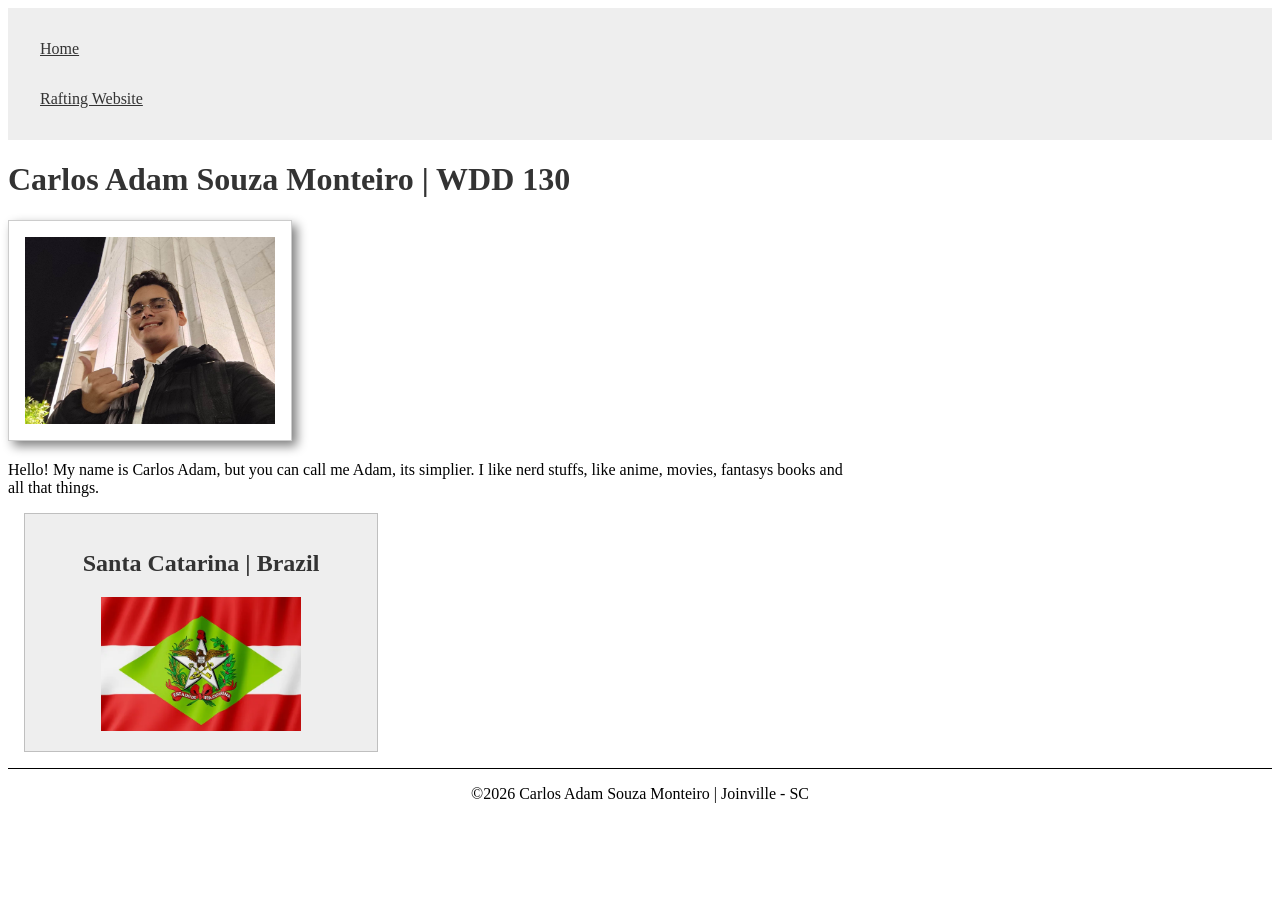
<file: index.html>
<!DOCTYPE html>
<html lang="en">

<head>
    <meta charset="UTF-8">
    <meta name="viewport" content="width=device-width, initial-scale=1.0">
    <title>Carlos Adam Souza Monteiro | WDD130.</title>
    <meta name="description"
      content="WDD 130 Carlos Adam Souza Monteiro | My description home page">
    <meta name="author" content="Carlos Adam Souza Monteiro">
    <link rel="stylesheet" href="styles/styles.css">
</head>

<body>
    <header>
        <nav>
            <a href="#">Home</a>
            <a href="wwr/">Rafting Website</a>
        </nav>
    </header>
    <main>
        <h1>Carlos Adam Souza Monteiro | WDD 130</h1>
        <img src="images/profile.jpg" alt="A photo in a Temple at night" width="200">
        <p>Hello! My name is Carlos Adam, but you can call me Adam, its simplier.
            I like nerd stuffs, like anime, movies, fantasys books and all that things.</p>

    </main>
    <aside>
        <h2>Santa Catarina | Brazil</h2>
        <img src="images/flag_country.jpg" alt="A Santa Catarina Flag">

    </aside>
    <footer>
        <p>&copy;2026 Carlos Adam Souza Monteiro | Joinville - SC</p>
    </footer>
</body>

</html>
</file>
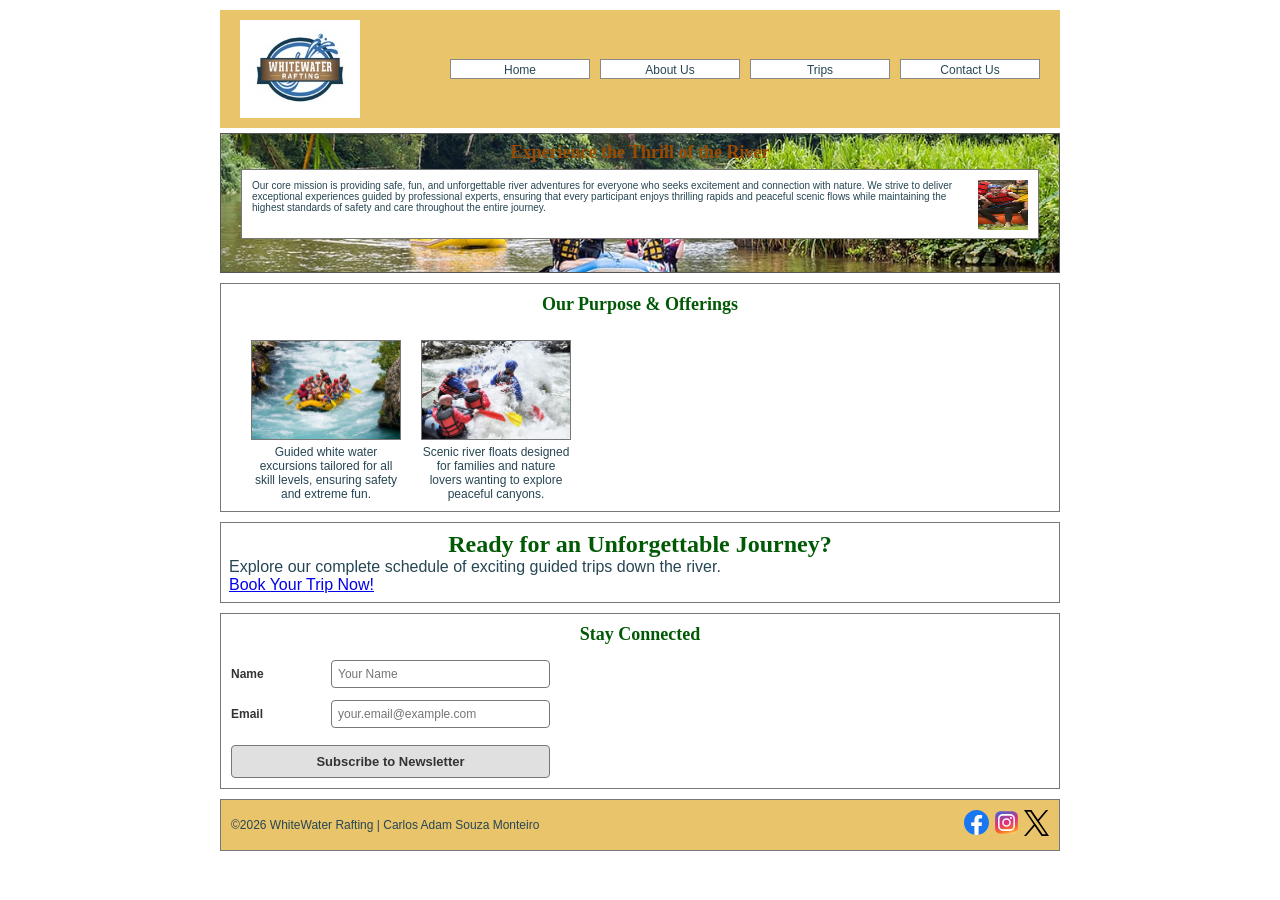
<file: wwr/index.html>
<!DOCTYPE html>
<html lang="en">

<head>
    <meta charset="UTF-8">
    <meta name="viewport" content="width=device-width, initial-scale=1.0">
    <title>Home | WhiteWater Rafting</title>
    <meta name="description"
      content="Welcome to WhiteWater Rafting. Discover our exciting river adventures, family trips, and newsletter sign up.">
    <meta name="author" content="Carlos Adam Souza Monteiro">
    <link rel="stylesheet" href="styles/rafting.css">
</head>

<body>
    <!-- HEADER -->
    <header>
        <img src="images/wwrlogo.jpg" alt="WhiteWater Rafting logo">
        <nav>
            <ul>
                <li><a href="index.html">Home</a></li>
                <li><a href="about.html">About Us</a></li>
                <li><a href="trips.html">Trips</a></li>
                <li><a href="contact.html">Contact Us</a></li>
            </ul>
        </nav>
    </header>

    <main>
        <!-- HERO SECTION -->
        <div class="hero">
            <img src="images/wwrbackground.jpg" alt="WhiteWater Rafting adventure">
            <h1>Experience the Thrill of the River</h1>
            <article>
                <h2>Our Mission</h2>
                <img src="images/wwremployee.png" alt="Employee profile">
                <p>Our core mission is providing safe, fun, and unforgettable river adventures for
                    everyone who seeks
                    excitement and connection with nature. We strive to deliver exceptional
                    experiences guided by
                    professional experts, ensuring that every participant enjoys thrilling rapids
                    and peaceful scenic
                    flows while maintaining the highest standards of safety and care throughout the
                    entire journey.</p>
            </article>
        </div>

        <!-- PURPOSE & OFFERINGS SECTION (CSS GRID) -->
        <section>
            <h2>Our Purpose & Offerings</h2>
            <div class="purpose-grid">
                <div>
                    <img src="images/rafting1.jpg" alt="Rafting rapids">
                    <p>Guided white water excursions tailored for all skill levels, ensuring safety
                        and extreme fun.</p>
                </div>
                <div>
                    <img src="images/rafting2.jpg" alt="Calm river rafting">
                    <p>Scenic river floats designed for families and nature lovers wanting to
                        explore peaceful canyons.</p>
                </div>
            </div>
        </section>

        <!-- CALL TO ACTION (CTA) -->
        <section class="cta-section">
            <h2>Ready for an Unforgettable Journey?</h2>
            <p>Explore our complete schedule of exciting guided trips down the river.</p>
            <a href="trips.html" class="cta-button">Book Your Trip Now!</a>
        </section>

        <!-- NEWSLETTER SIGN UP FORM -->
        <section>
            <h2>Stay Connected</h2>
            <form action="#" method="post">
                <div class="form-item">
                    <label for="newsletter-name">Name</label>
                    <input type="text" id="newsletter-name" name="newsletter-name"
                      placeholder="Your Name" required>
                </div>
                <div class="form-item">
                    <label for="newsletter-email">Email</label>
                    <input type="email" id="newsletter-email" name="newsletter-email"
                      placeholder="your.email@example.com" required>
                </div>
                <button type="submit">Subscribe to Newsletter</button>
            </form>
        </section>
    </main>

    <!-- FOOTER -->
    <footer>
        <p>&copy;2026 WhiteWater Rafting | Carlos Adam Souza Monteiro</p>
        <nav class="socialmedia">
            <a href="https://www.facebook.com">
                <img src="images/wwrfacebook.svg" alt="facebook logo">
            </a>
            <a href="https://www.instagram.com">
                <img src="images/wwrinstagramsquare.svg" alt="instagram logo">
            </a>
            <a href="https://www.x.com">
                <img src="images/wwrx.svg" alt="x logo">
            </a>
        </nav>
    </footer>
</body>

</html>
</file>
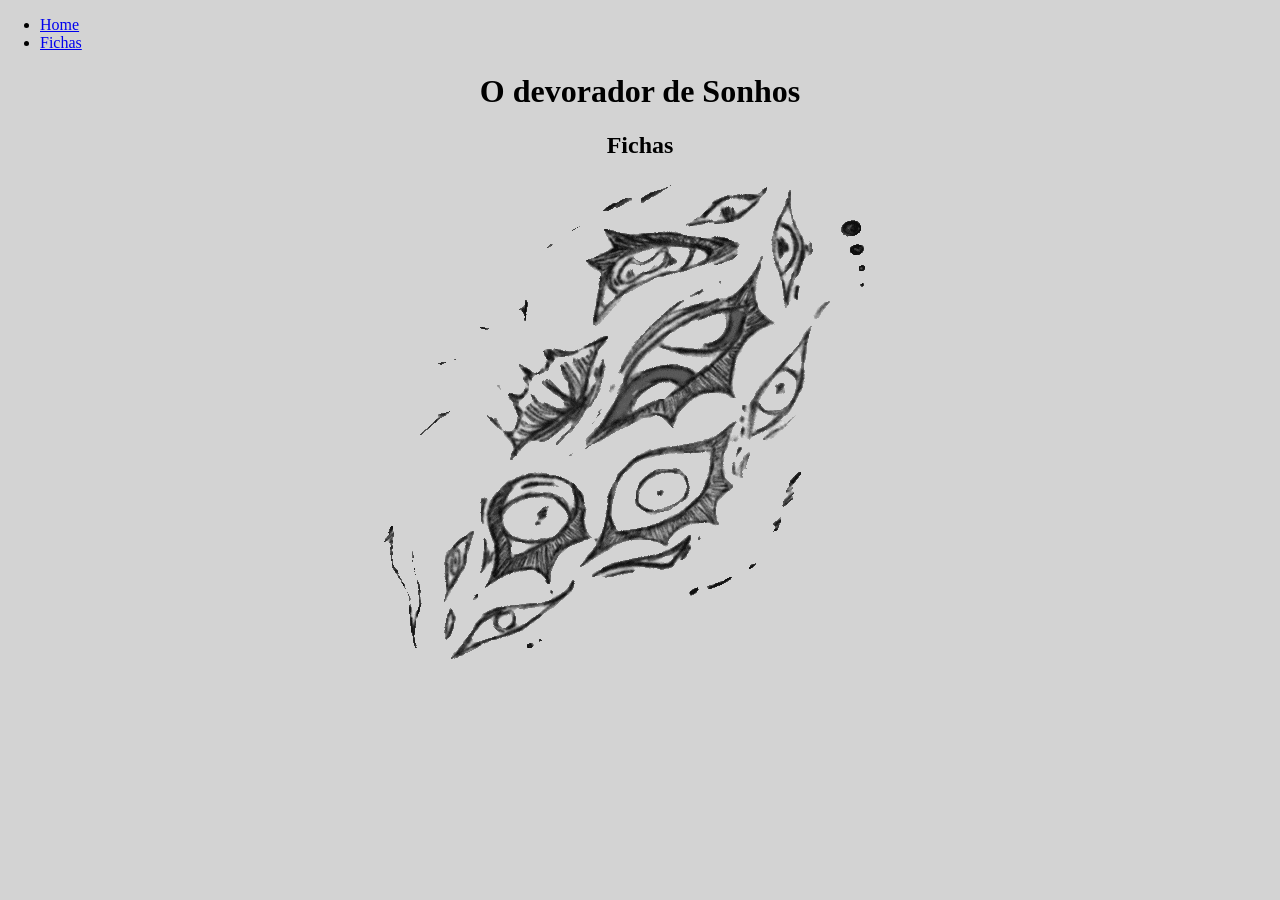
<file: Personal project/sheets_site.html>
<!DOCTYPE html>
<html lang="en">

<head>
    <meta charset="UTF-8">
    <meta name="viewport" content="width=device-width, initial-scale=1.0">
    <title>Devorador de Sonhos</title>
    <link rel="stylesheet" href="styles/styles.css">
    <meta name="description" content="Carlos Adam - Site to make Sheets - Home page">
    <meta name="author" content="Carlos Adam Souza Monteiro">
</head>

<body>
    <header>
        <nav>
            <ul>
                <li><a href="sheets_site.html">Home </a></li>
                <li><a href="Fichas.html">Fichas</a></li>
            </ul>
        </nav>
    </header>
    <main>
        <div class="front">
            <h1> O devorador de Sonhos</h1>
            <h2> Fichas</h2>
            <img src="images/GIF_20251228_123244_430-ezgif.com-remove-background.gif"
              alt="Devorador Logo">


        </div>

    </main>

</body>

</html>
</file>
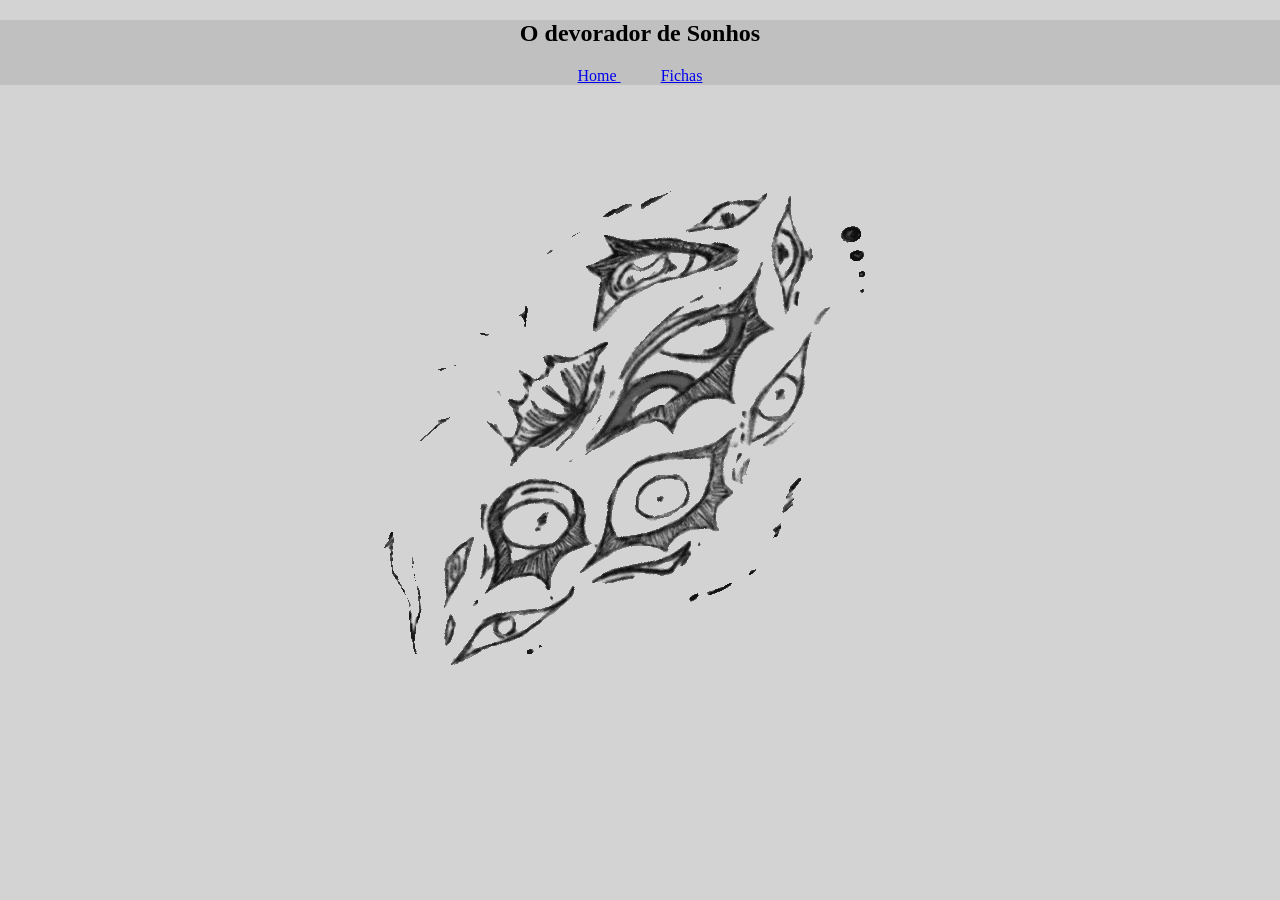
<file: Personal_project/sheets_site.html>
<!DOCTYPE html>
<html lang="en">

<head>
    <meta charset="UTF-8">
    <meta name="viewport" content="width=device-width, initial-scale=1.0">
    <title>Devorador de Sonhos</title>
    <link rel="stylesheet" href="styles/styles.css">
    <meta name="description" content="Carlos Adam - Site to make Sheets - Home page">
    <meta name="author" content="Carlos Adam Souza Monteiro">
</head>

<body>
    <header>
        <nav class="menu">
            <h1> O devorador de Sonhos</h1>
            <a href="sheets_site.html">Home </a>
            <a href="Fichas.html">Fichas</a>
        </nav>
    </header>
    <main>
        <div class="front">
            <img src="images/GIF_20251228_123244_430-ezgif.com-remove-background.gif"
              alt="Devorador Logo">


        </div>

    </main>

</body>

</html>
</file>
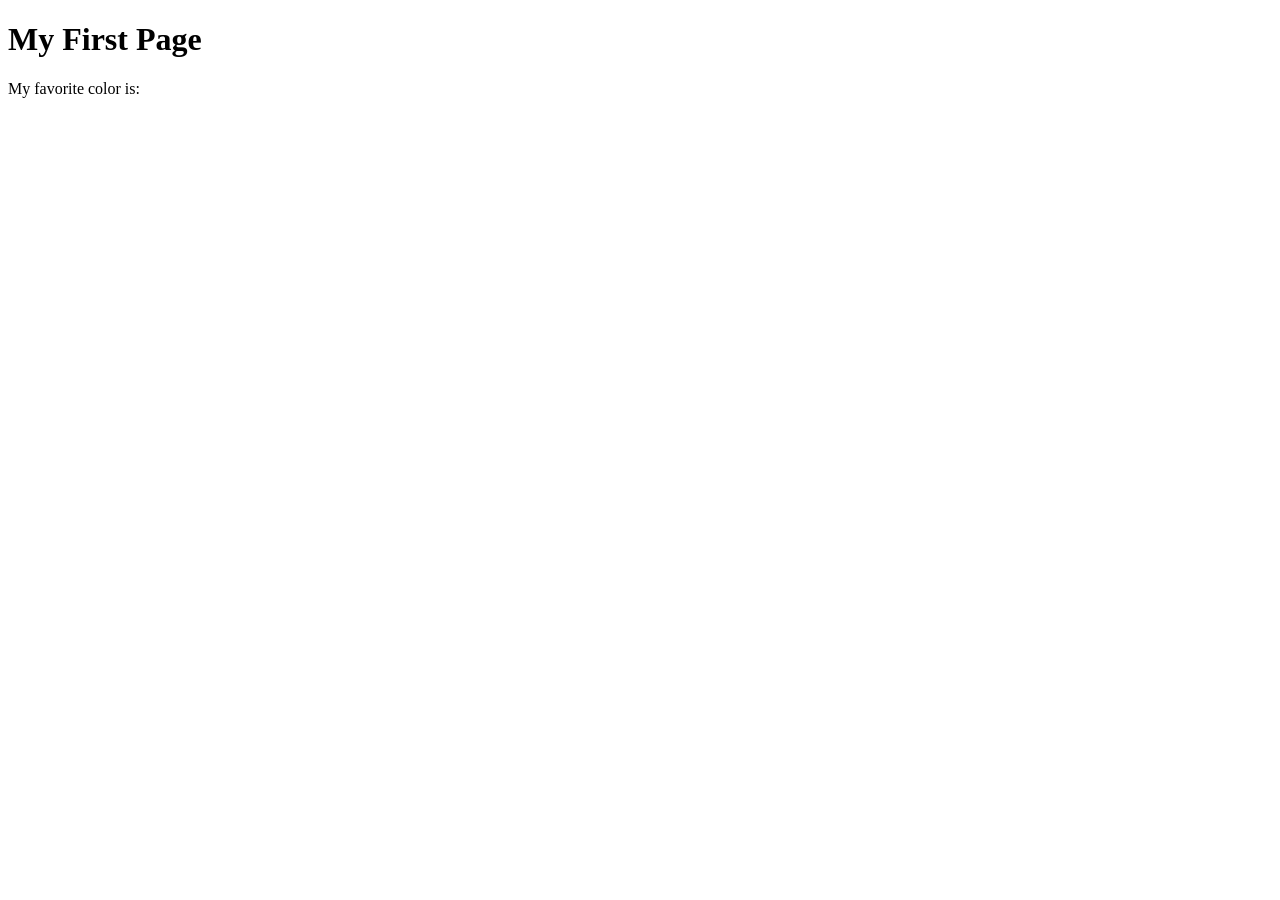
<file: week01/first-page.html>
<!DOCTYPE html>
<html lang="en">
<head>
    <meta charset="UTF-8">
    <meta name="viewport" content="width=device-width, initial-scale=1.0">
    <title>My First Page</title>
</head>
<body>
    <h1>My First Page</h1>
    <p>My favorite color is: </p>
</body>
</html>
</file>
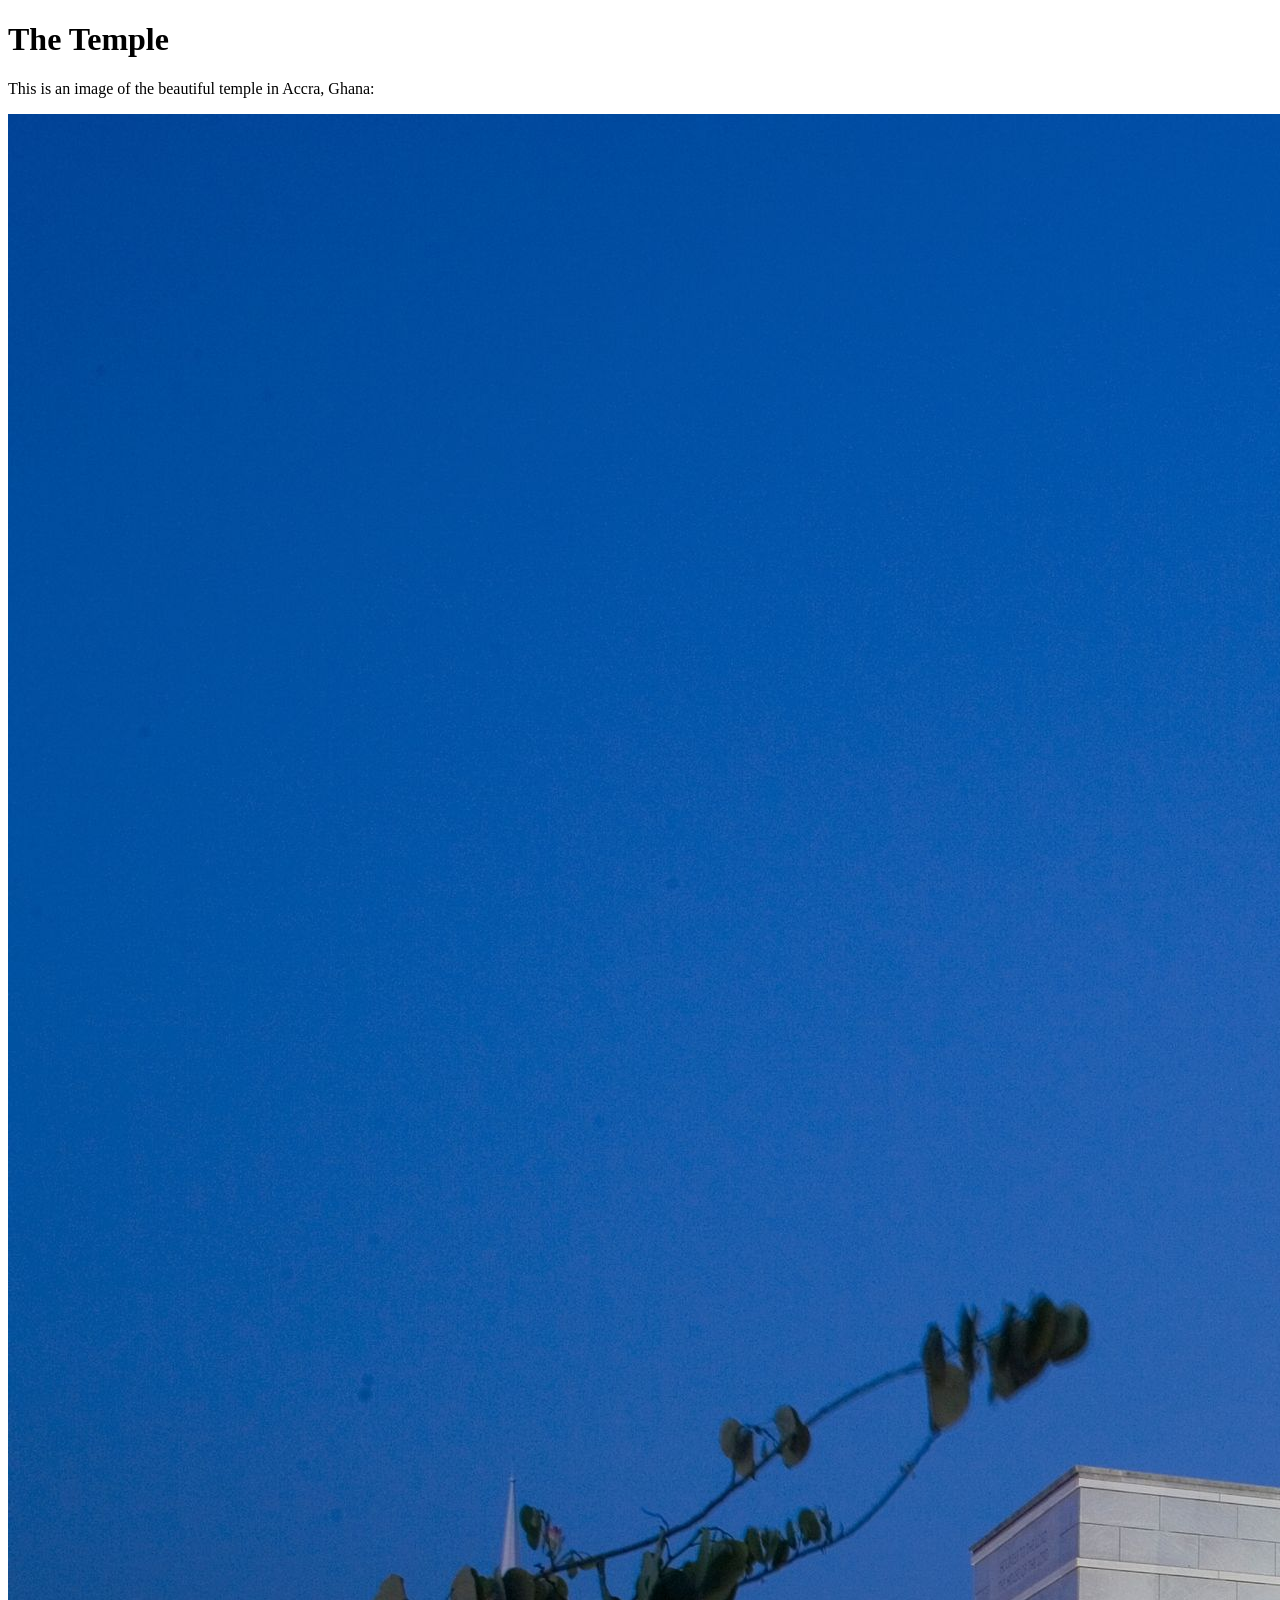
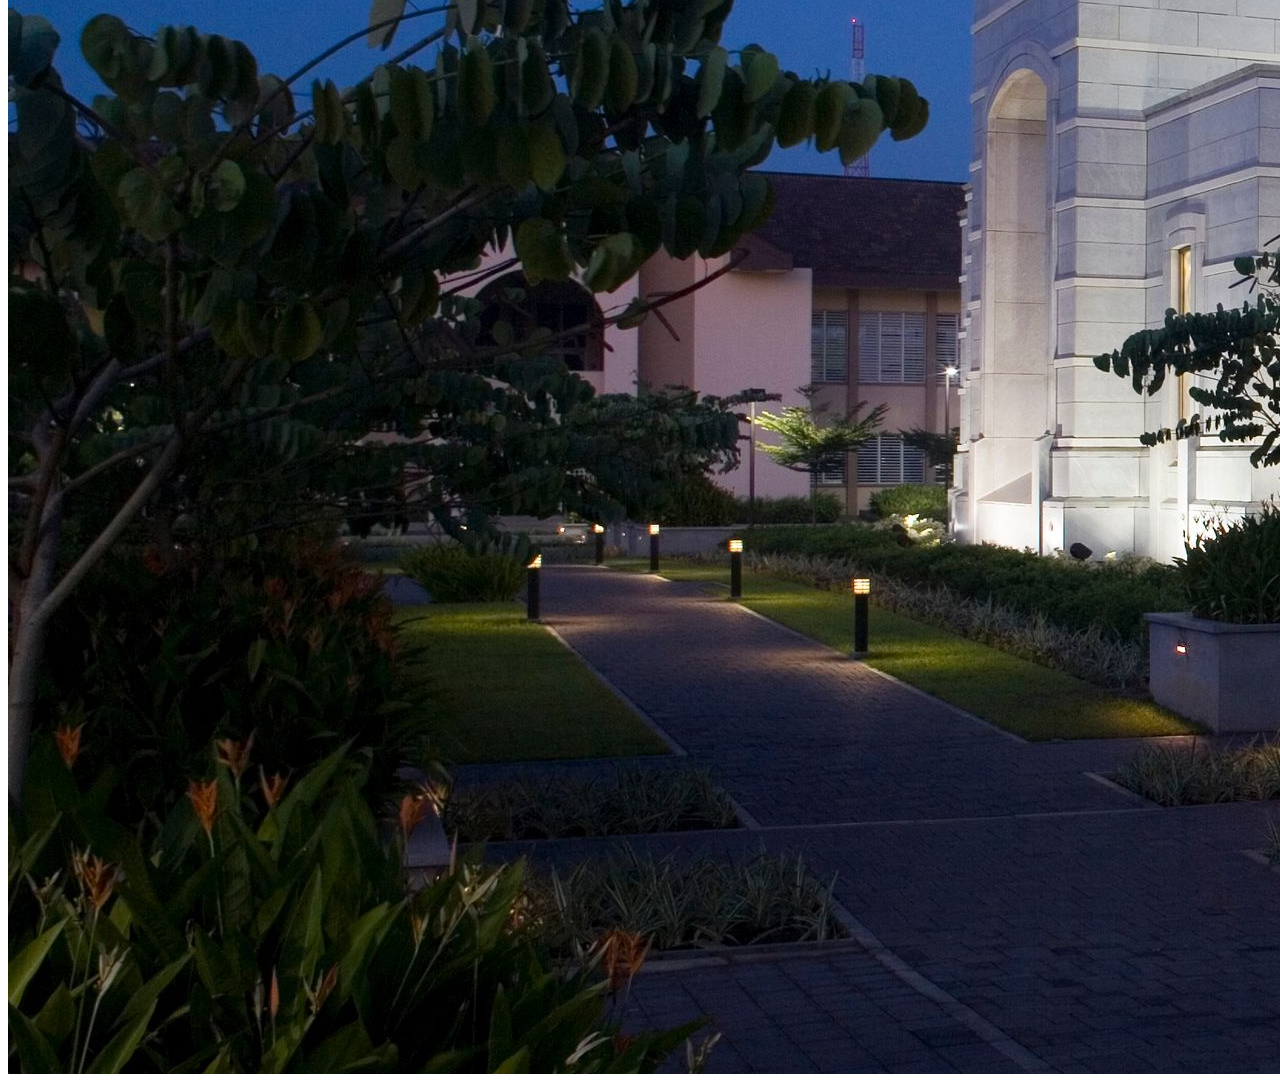
<file: week01/images.html>
<!DOCTYPE html>
<html lang="en">
<head>
    <meta charset="UTF-8">
    <meta name="viewport" content="width=device-width, initial-scale=1.0">
    <title>Temple Image</title>
</head>
<body>
    <h1>The Temple</h1>
    <p>This is an image of the beautiful temple in Accra, Ghana:</p>
    <img src="images/temple-large.jpeg" alt="The Accra Ghana Temple">
    
</body>
</html>
</file>
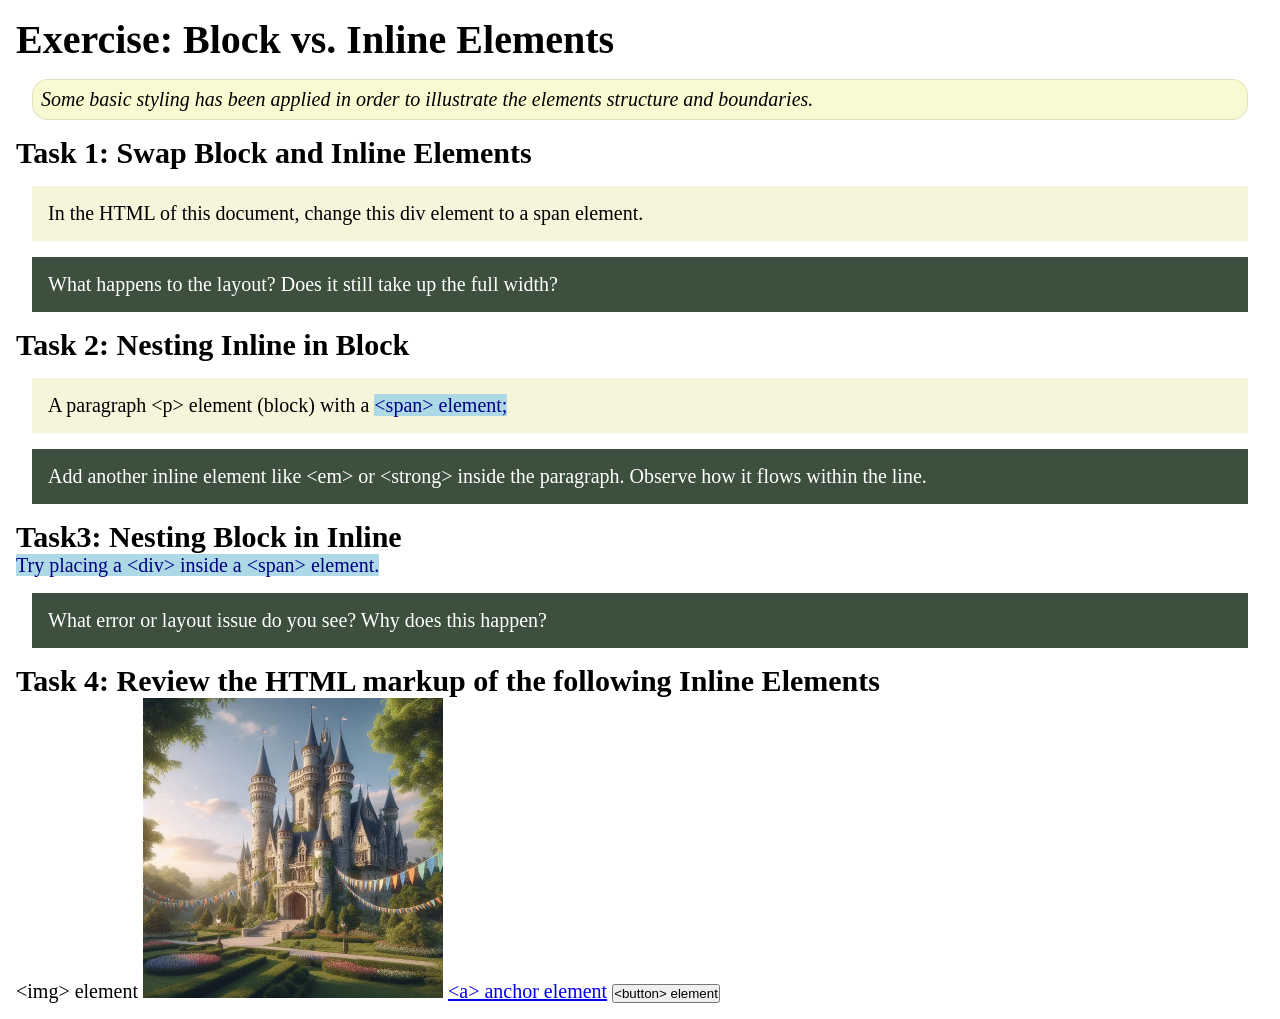
<file: week02/block-vs-inline.html>
<!DOCTYPE html>
<html lang="en">

<head>
    <meta charset="UTF-8">
    <meta name="viewport" content="width=device-width, initial-scale=1.0">
    <title>Exercise: Block vs. Inline Elements</title>
    <link rel="stylesheet" href="styles/block-vs-inline.css">
</head>

<body>
    <main>
        <h1>Exercise: Block vs. Inline Elements</h1>
        <p class="note">Some basic styling has been applied in order to illustrate the elements structure and
            boundaries.</p>

        <h2>Task 1: Swap Block and Inline Elements</h2>
        <div>In the HTML of this document, change this div element to a span element.</div>

        <p class="question">What happens to the layout? Does it still take up the full width?</p>

        <h2>Task 2: Nesting Inline in Block</h2>
        <p>A paragraph &lt;p&gt; element (block) with a <span>&lt;span&gt; element;</span></p>
        <p class="question">Add another inline element like &lt;em&gt; or &lt;strong&gt; inside the paragraph. Observe
            how it flows within the line.</p>

        <h2>Task3: Nesting Block in Inline</h2>
        <span>Try placing a &lt;div&gt; inside a &lt;span&gt; element.</span>
            <p class="question">What error or layout issue do you see? Why does this happen?</p>


            <h2>Task 4: Review the HTML markup of the following Inline Elements</h2>
        &lt;img&gt; element
        <img src="images/castle.webp" alt="placeholder image (images are inline)" width="300" height="300">
        <a href="https://churchofjesuschrist.org">&lt;a&gt; anchor element</a>
        <button type="button">&lt;button&gt; element</button>
    </main>
</body>

</html>
</file>
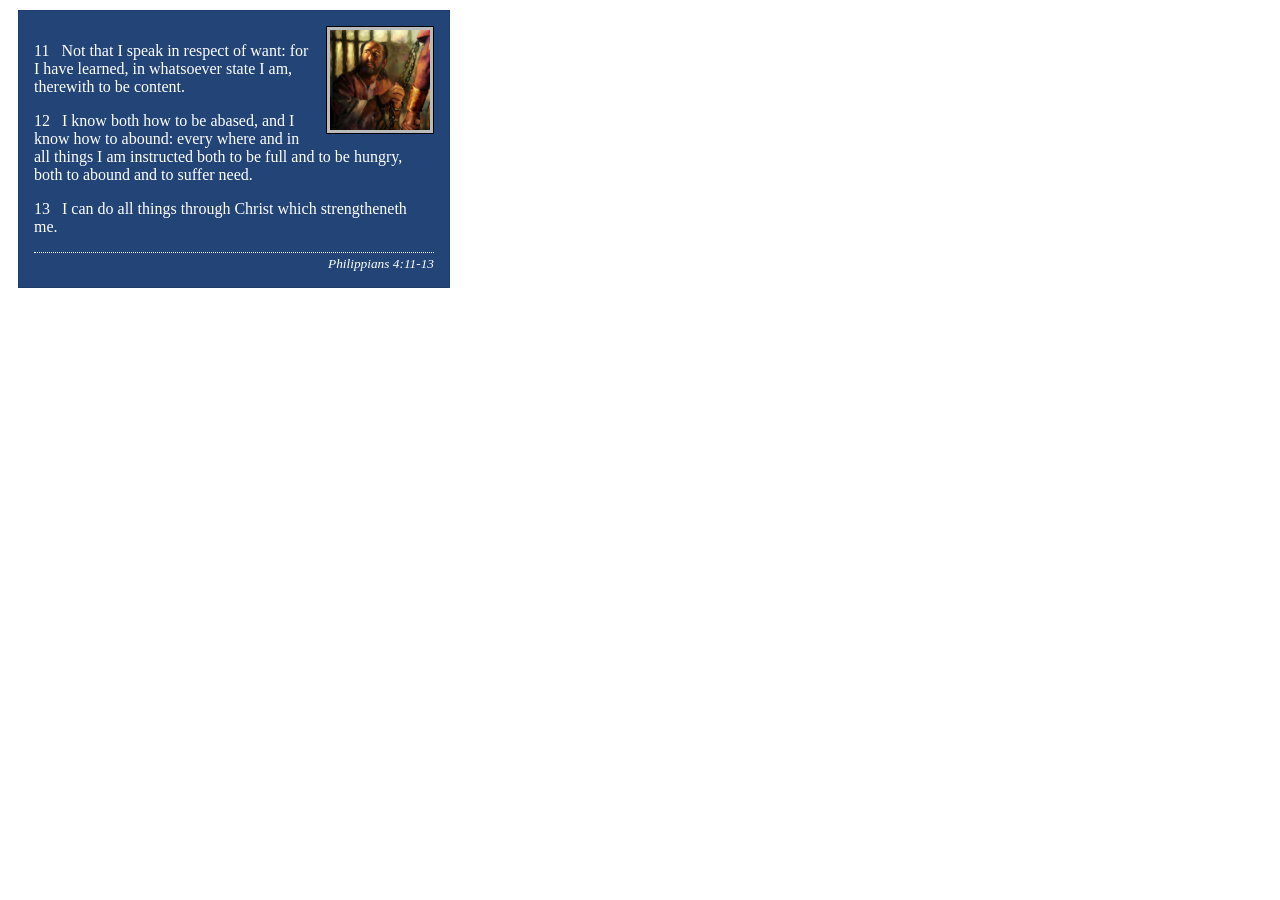
<file: week02/box-model-solution.html>
<!DOCTYPE html>
<html lang="en">
<head>
    <meta charset="UTF-8">
    <meta name="viewport" content="width=device-width, initial-scale=1.0">
    <title>Box Model Activity</title>
    <link rel="stylesheet" href="styles/box-model-solution.css">
</head>
<body>
    <main>
        <div class="callout">
            <img src="images/apostle-paul-imprisoned.webp" alt="Paul the Apostle - Imprisoned in Rome" width="200" height="200">
            <blockquote>
                <p>11 &nbsp; Not that I speak in respect of want: for I have learned, in whatsoever state I am, therewith to be content.</p>
                <p>12 &nbsp; I know both how to be abased, and I know how to abound: every where and in all things I am instructed both to be full and to be hungry, both to abound and to suffer need.</p>
                <p>13 &nbsp; I can do all things through Christ which strengtheneth me.</p>
            </blockquote>
            <cite>Philippians 4:11-13</cite>
        </div>
    </main>
</body>
</html>
</file>
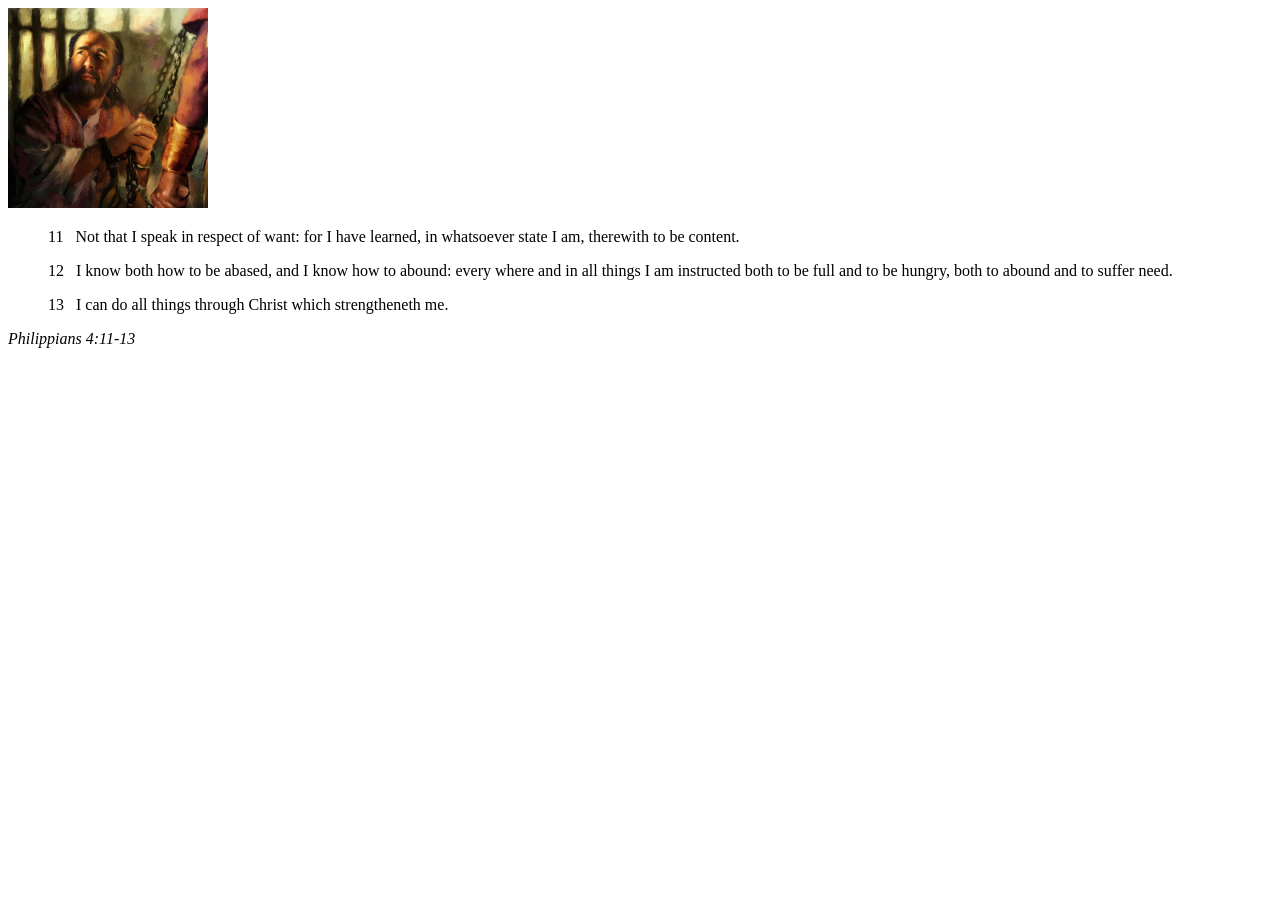
<file: week02/box-model.html>
<!DOCTYPE html>
<html lang="en">
<head>
    <meta charset="UTF-8">
    <meta name="viewport" content="width=device-width, initial-scale=1.0">
    <title>Box Model Activity</title>
</head>
<body>
    <main>
        <div class="callout">
            <img src="images/apostle-paul-imprisoned.webp" alt="Paul the Apostle - Imprisoned in Rome" width="200" height="200">
            <blockquote>
                <p>11 &nbsp; Not that I speak in respect of want: for I have learned, in whatsoever state I am, therewith to be content.</p>
                <p>12 &nbsp; I know both how to be abased, and I know how to abound: every where and in all things I am instructed both to be full and to be hungry, both to abound and to suffer need.</p>
                <p>13 &nbsp; I can do all things through Christ which strengtheneth me.</p>
            </blockquote>
            <cite>Philippians 4:11-13</cite>
        </div>
    </main>
</body>
</html>
</file>
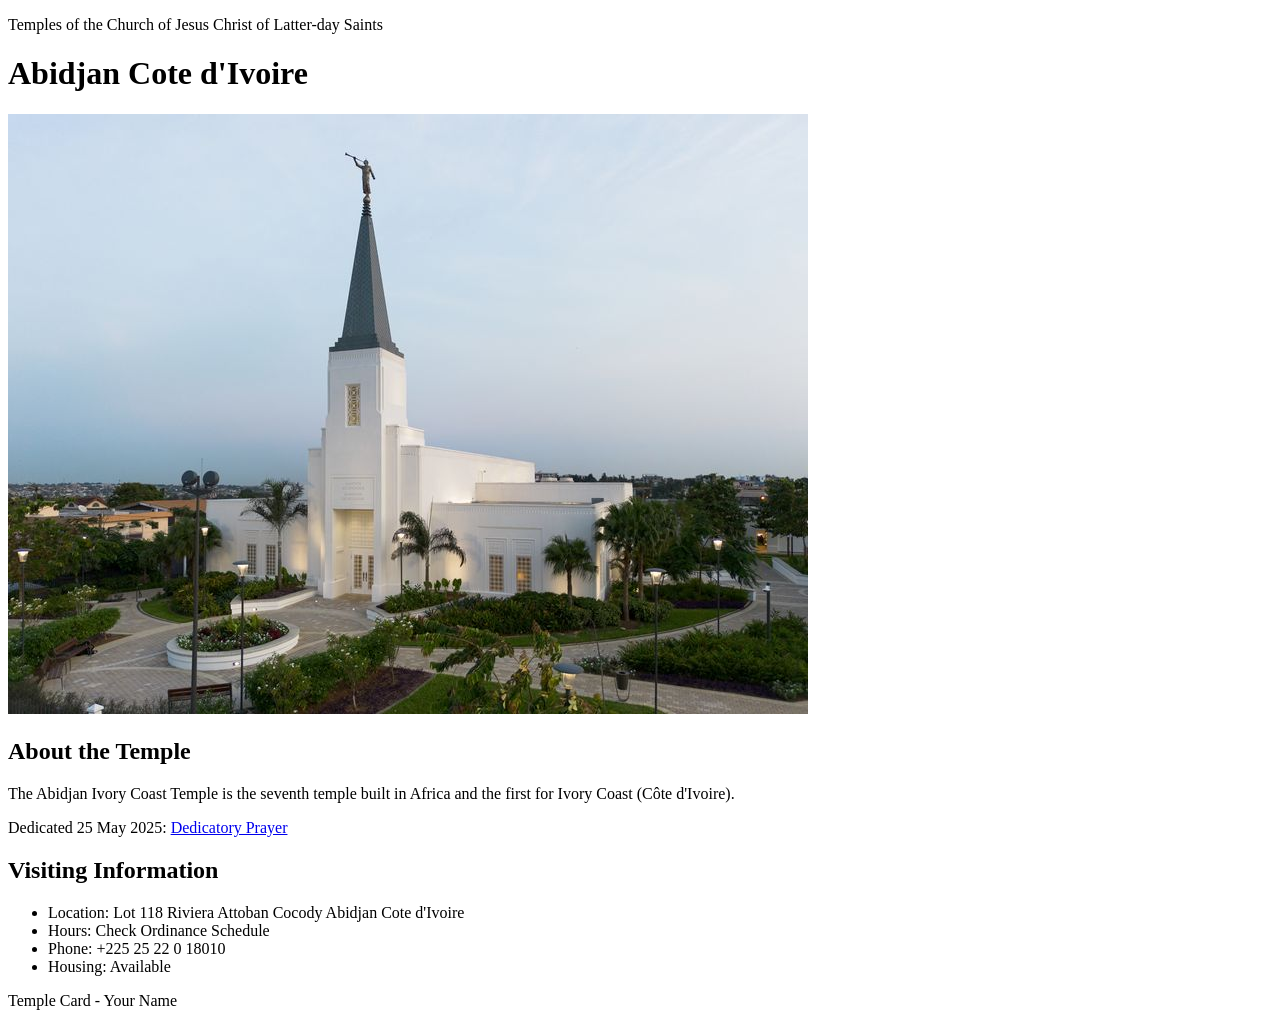
<file: week02/temple.html>
<!DOCTYPE html>
<html lang="en">

<head>
    <meta charset="UTF-8">
    <meta name="viewport" content="width=device-width, initial-scale=1.0">
    <title>Temple Card - Abidjan Cote d'Ivoire</title>
</head>

<body>
    <header>
        <p>Temples of the Church of Jesus Christ of Latter-day Saints</p>
    </header>
    <main>
        <h1>Abidjan Cote d'Ivoire</h1>
        <picture>
            <img src="images/abidjan-ivory-coast.jpeg" alt="Abidjan Cote d'Ivoire Temple">
        </picture>
        <section>
            <h2>About the Temple</h2>
            <p>The Abidjan Ivory Coast Temple is the seventh temple built in Africa and the first for Ivory Coast (Côte
                d'Ivoire).</p>
            <p>Dedicated 25 May 2025: <a
                    href="https://www.churchofjesuschrist.org/temples/dedicatory-prayer/abidjan-ivory-coast-temple/2025-05-25?lang=eng"
                    target="_blank" rel="noopener noreferrer">Dedicatory Prayer</a></p>
        </section>
        <section>
            <h2>Visiting Information</h2>
            <ul>
                <li>Location: Lot 118 Riviera Attoban Cocody Abidjan Cote d'Ivoire</li>
                <li>Hours: Check Ordinance Schedule</li>
                <li>Phone: +225 25 22 0 18010</li>
                <li>Housing: Available</li>
            </ul>
        </section>
    </main>
    <footer>
        <p>Temple Card - Your Name</p>
    </footer>
</body>

</html>
</file>
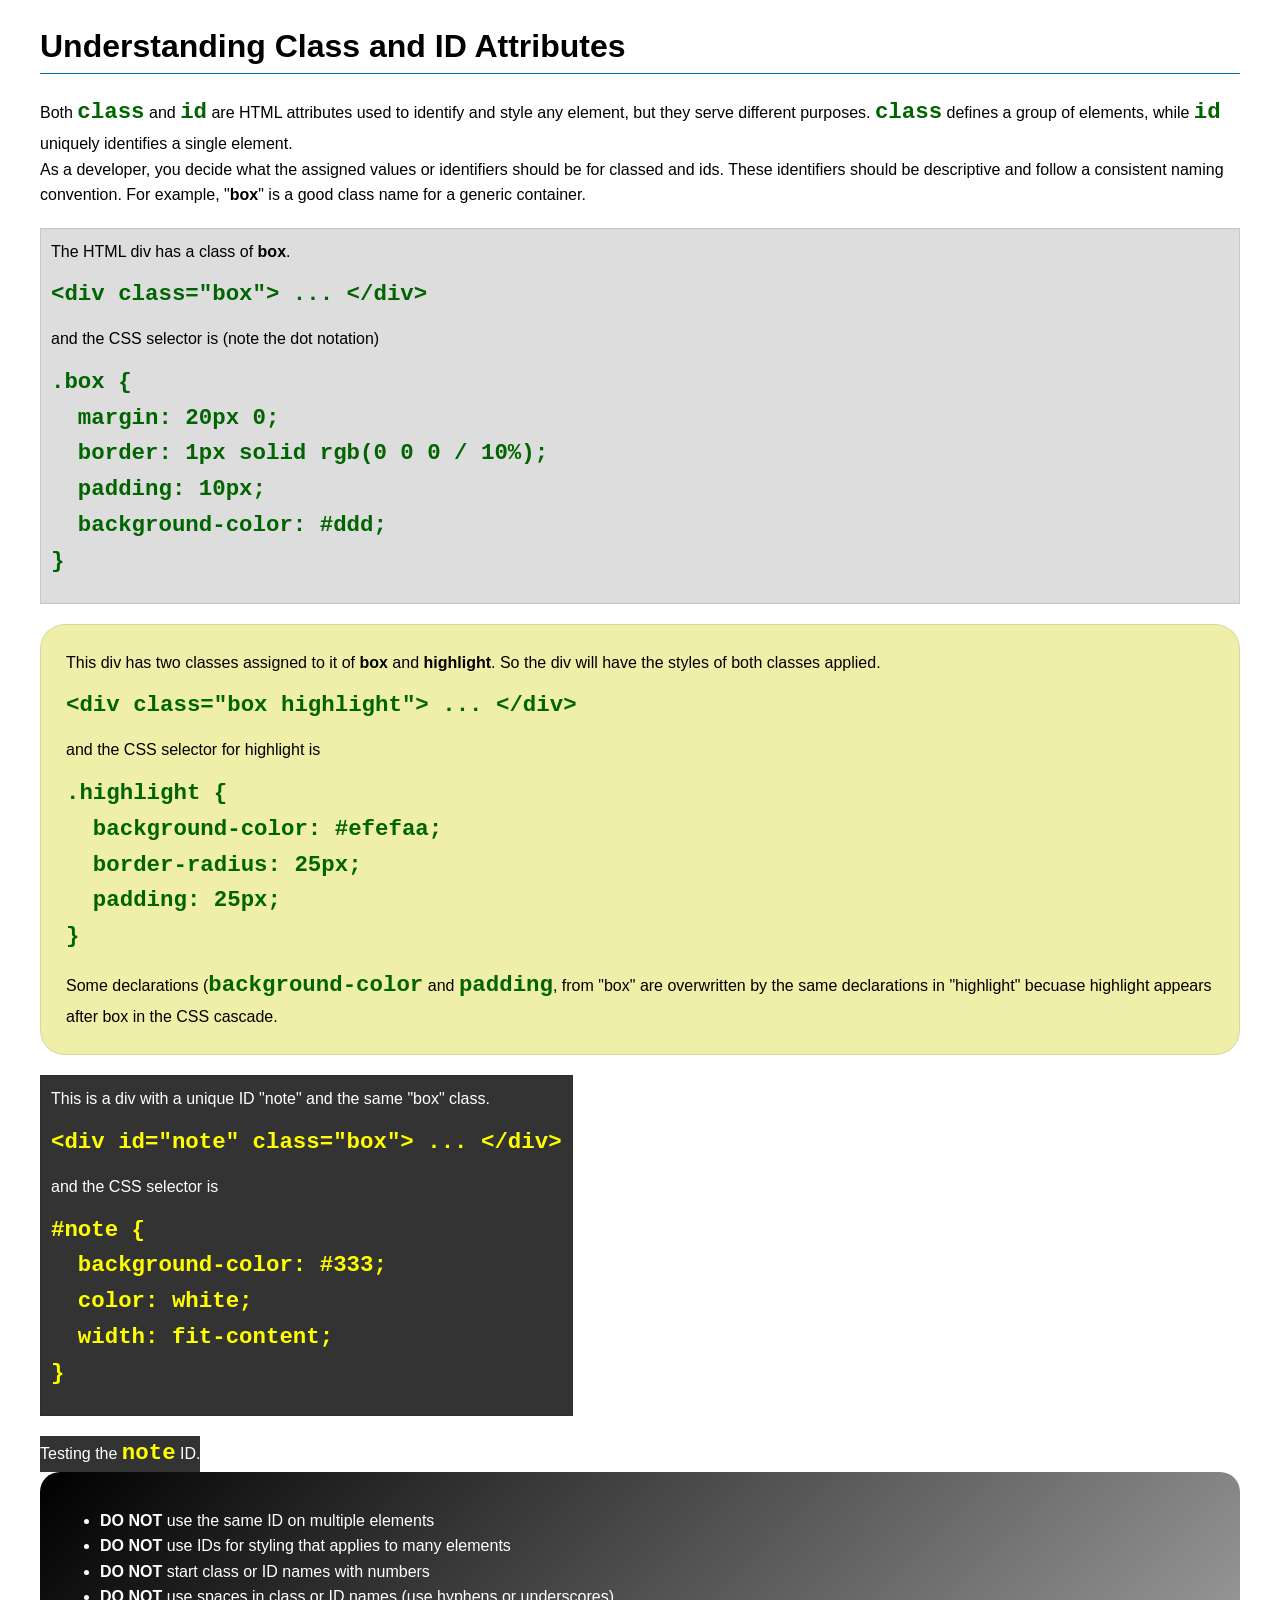
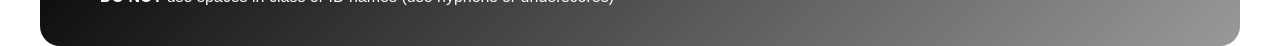
<file: week03/class-and-id.html>
<!DOCTYPE html>
<html lang="en">

<head>
    <meta charset="UTF-8">
    <meta name="viewport" content="width=device-width, initial-scale=1.0">
    <title>Class vs ID Attributes</title>
    <link rel="stylesheet" href="styles/class-and-id.css">
</head>

<body>
    <h1>Understanding Class and ID Attributes</h1>
    <p>Both <code>class</code> and <code>id</code> are HTML attributes used to identify and style any element, but they
        serve different purposes. <code>class</code> defines a group of elements, while <code>id</code> uniquely
        identifies a single element.</p>
    <p>As a developer, you decide what the assigned values or identifiers should be for classed and ids. These
        identifiers should be
        descriptive and follow a consistent naming convention. For example, "<strong>box</strong>" is a good class name
        for a generic container.</p>
    <div class="box">
        <p>The HTML div has a class of <strong>box</strong>.</p>
        <pre><code class="html">&lt;div class="box"&gt; ... &lt;/div&gt;</code></pre>
        and the CSS selector is (note the dot notation)
        <pre><code class="css">.box {
  margin: 20px 0;
  border: 1px solid rgb(0 0 0 / 10%);
  padding: 10px;
  background-color: #ddd; 
}</code></pre>
    </div>

    <div class="box highlight">
        <p>This div has two classes assigned to it of <strong>box</strong> and <strong>highlight</strong>. So the div
            will have the styles of both classes applied.</p>
        <pre><code class="html">&lt;div class="box highlight"&gt; ... &lt;/div&gt;</code></pre>
        and the CSS selector for highlight is
        <pre><code class="css">.highlight {
  background-color: #efefaa;
  border-radius: 25px;
  padding: 25px;
}</code></pre>
<p>Some declarations (<code>background-color</code> and <code>padding</code>, from "box" are overwritten by the same declarations in "highlight" becuase highlight appears after box in the CSS cascade.</p>
    </div>

    <div id="note" class="box">
        <p>This is a div with a unique ID "note" and the same "box" class.</p>
        <pre><code class="html">&lt;div id="note" class="box"&gt; ... &lt;/div&gt;</code></pre>
        and the CSS selector is
        <pre><code class="css">#note {
  background-color: #333;
  color: white;
  width: fit-content;
}</code></pre>
    </div>

    <div id="note">
        <p>Testing the <code>note</code> ID.</p>
    </div>

    <section id="best-practice">
        <ul>
            <li><strong>DO NOT</strong> use the same ID on multiple elements</li>
            <li><strong>DO NOT</strong> use IDs for styling that applies to many elements</li>
            <li><strong>DO NOT</strong> start class or ID names with numbers</li>
            <li><strong>DO NOT</strong> use spaces in class or ID names (use hyphens or underscores)</li>
        </ul>
    </section>




</body>

</html>
</file>
<file: styles/styles.css>
nav {
    background-color: #eee;
    padding: 1rem;
}

nav a {
    color: #333;
    padding: 1rem;
    display: block;
}

main {
    max-width: 840px;
}

h1 {
    color: #333;
}

aside {
    width: 20rem;
    margin: 1rem;
    border: 1px solid rgb(0 0 0 / 0.2);
    padding: 1rem;
    background-color: #eee;
    color: #333;
    text-align: center;
}

aside img {
    width: 200px;
    height: auto;
}

main img {
    width: 250px;
    border: 1px solid rgb(0 0 0 / 0.2);
    padding: 1rem;
    box-shadow: 5px 5px 10px gray;
    height: auto;
}

p {
    padding: 0;
}

footer {
    margin-top: 15px;
    border-top: 1px solid #000;
    text-align: center;
}
</file>
<file: wwr/styles/rafting.css>
:root {
    --primary-color: #005a05;
    --secondary-color: #9c4a00;
    --accent1-color: #264653;
    --accent2-color: #e9c46a;
    --heading-font: "Times New Roman", "Georgia", serif;
    --body-font: Arial, Helvetica, sans-serif;
}

* {
    margin: 0;
    padding: 0;
    box-sizing: border-box;
}

body {
    font-family: var(--body-font);
    color: var(--accent1-color);
}

header,
main,
footer {
    width: 840px;
    margin: 0 auto;
}

/* ---------------- HEADER ---------------- */

header {
    display: grid;
    grid-template-columns: 180px 1fr;
    align-items: center;
    gap: 30px;
    background-color: var(--accent2-color);
    padding: 10px 20px;
    margin-top: 10px;
    margin-bottom: 5px;
}

header > img {
    width: 120px;
}

header ul {
    display: flex;
    justify-content: space-between;
    gap: 10px;
    list-style: none;
}

header li {
    flex: 1;
    border: 1px solid #888;
    background-color: white;
    text-align: center;
}

header a {
    color: var(--accent1-color);
    text-decoration: none;
    font-size: 12px;
}

/* ---------------- HERO ---------------- */

.hero {
    position: relative;
    height: 140px;
    border: 1px solid #555;
    margin-bottom: 10px;
}

.hero > img {
    width: 100%;
    height: 100%;
    object-fit: cover;
}

.hero h1 {
    position: absolute;
    top: 0;
    left: 0;
    width: 100%;
    padding: 8px;
    text-align: center;
    font-family: var(--heading-font);
    font-size: 18px;
    color: var(--secondary-color);
}

/* ---------------- HERO ARTICLE ---------------- */

.hero article {
    position: absolute;
    top: 35px;
    left: 20px;
    right: 20px;
    height: 70px;
    background-color: white;
    border: 1px solid #777;
    padding: 10px;
    color: var(--accent1-color);
}

.hero article h2 {
    display: none;
}

.hero article img {
    float: right;
    width: 50px;
    height: 50px;
    margin-left: 10px;
}

.hero article p {
    font-size: 10px;
}

/* ---------------- SECTIONS ---------------- */

main > section {
    border: 1px solid #777;
    margin-bottom: 10px;
    padding: 8px;
}

main > section h2 {
    font-family: var(--heading-font);
    color: var(--primary-color);
}

/* ---------------- HISTORY ---------------- */

main > section:first-of-type {
    display: grid;
    grid-template-columns: 1fr 150px 1fr;
    gap: 15px;
    align-items: center;
    padding: 10px;
}

main > section:first-of-type h2 {
    grid-column: 1 / 4;
    text-align: center;
    font-size: 18px;
}

main > section:first-of-type img {
    width: 150px;
    height: 100px;
    object-fit: cover;
}

main > section:first-of-type p {
    font-size: 12px;
}

/* ---------------- ADVENTURE ---------------- */

main > section:last-of-type {
    display: grid;
    grid-template-columns: 1fr 150px 1fr;
    gap: 15px;
    align-items: center;
    padding: 10px;
}

main > section:last-of-type h2 {
    grid-column: 1 / 4;
    text-align: center;
    font-size: 18px;
}

main > section:last-of-type img {
    width: 150px;
    height: 100px;
    object-fit: cover;
}

main > section:last-of-type p {
    font-size: 12px;
}

/* ---------------- FOOTER ---------------- */

footer {
    background-color: var(--accent2-color);
    border: 1px solid #777;
    padding: 10px;
    display: grid;
    grid-template-columns: 1fr auto;
    align-items: center;
}

footer p {
    font-size: 12px;
    color: var(--accent1-color);
}

/* ---------------- SOCIAL MEDIA ---------------- */

.socialmedia {
    display: grid;
    grid-template-columns: repeat(3, 25px);
    gap: 5px;
}

.socialmedia a {
    text-decoration: none;
}

.socialmedia img {
    width: 25px;
}

/* ---------------- CONTACT PAGE STYLES ---------------- */

/* Company Info Section */

main > section.company-info {
    display: flex;
    flex-direction: column;
    align-items: center;
    text-align: center;
    padding: 20px 10px 15px 10px;
}

.company-info h1 {
    font-family: var(--body-font);
    font-size: 24px;
    font-weight: normal;
    color: #111;
    margin-bottom: 6px;
}

.company-info p {
    font-family: var(--body-font);
    font-size: 13px;
    font-weight: bold;
    color: #222;
    margin: 2px 0;
    line-height: 1.3;
}

/* Map and Form Layout - One Column */

.contact-container {
    display: grid;
    grid-template-columns: 1fr;
    gap: 20px;
    align-items: start;
    padding: 15px;
}

.map iframe {
    width: 100%;
    height: 350px;
    border: 1px solid #ccc;
}

/* Contact Form Styles */

form {
    display: flex;
    flex-direction: column;
    gap: 12px;
    font-size: 12px;
}

.form-item {
    display: grid;
    grid-template-columns: 100px 1fr;
    align-items: center;
}

.form-item label {
    font-weight: bold;
    color: #333;
}

.form-item input[type="text"],
.form-item input[type="email"],
.form-item textarea {
    width: 100%;
    padding: 6px;
    border: 1px solid #777;
    border-radius: 4px;
    font-family: var(--body-font);
    font-size: 12px;
}

.form-item textarea {
    height: 80px;
    resize: vertical;
}

/* Radio Button Options */

.radio-group {
    display: flex;
    flex-direction: column;
    gap: 6px;
}

.radio-group label {
    font-weight: normal;
    display: flex;
    align-items: center;
    gap: 6px;
    cursor: pointer;
}

/* Checkbox Option */

.checkbox-item {
    grid-template-columns: 1fr;
}

.checkbox-item label {
    font-weight: normal;
    display: flex;
    align-items: center;
    gap: 8px;
    cursor: pointer;
}

/* Submit Button */

form button[type="submit"] {
    width: 100%;
    padding: 8px;
    background-color: #e0e0e0;
    border: 1px solid #777;
    border-radius: 4px;
    cursor: pointer;
    font-weight: bold;
    font-size: 13px;
    color: #333;
    margin-top: 5px;
}

form button[type="submit"]:hover {
    background-color: #d0d0d0;
}

/* ---------------- EMPLOYEE PROFILES SECTION ---------------- */

/* Reset and override any main > section default layout */

main > section.employees-section {
    display: block;
    width: 100%;
    background-color: #f8f8f8;
    border: 1px solid #777;
    padding: 25px 20px 30px 20px;
    margin-bottom: 10px;
    text-align: center;
}

/* Header title centered at top */

.employees-section h2 {
    font-family: var(--body-font);
    font-size: 20px;
    font-weight: bold;
    color: #000;
    margin-bottom: 25px;
    text-align: center;
}

/* 3-column grid stretched to full width and centered */

.employees-section .employee-cards {
    display: grid;
    grid-template-columns: repeat(3, 1fr);
    width: 100%;
    gap: 20px;
    justify-items: center;
    align-items: start;
}

/* Individual card container */

.employee-card {
    display: flex;
    flex-direction: column;
    align-items: center;
    text-align: center;
    margin: 0;
}

/* Photo image styling */

.employee-card img {
    width: 130px;
    height: 120px;
    object-fit: cover;
    background-color: #e2e2e2;
    border: 1px solid #ccc;
    margin-bottom: 8px;
}

/* Caption styling below image */

.employee-card figcaption {
    font-family: var(--body-font);
    font-size: 13px;
    color: #222;
    text-align: center;
}

/* ---------------- PURPOSE & OFFERINGS ---------------- */

/* Centers the section title */

main > section h2 {
    text-align: center;
}

/* Transforms the purpose section into a 4-column grid layout */

.purpose-grid {
    display: grid;
    grid-template-columns: repeat(4, 1fr);
    gap: 20px;
    align-items: start;
    margin-top: 10px;
}

/* Places the first item in column 2 */

.purpose-grid > div:nth-child(1) {
    grid-column: 2;
    display: flex;
    flex-direction: column;
    align-items: center;
    text-align: center;
}

/* Places the second item in column 3 */

.purpose-grid > div:nth-child(2) {
    grid-column: 3;
    display: flex;
    flex-direction: column;
    align-items: center;
    text-align: center;
}

/* Styles and constraints the centered images */

.purpose-grid img {
    width: 100%;
    max-width: 250px;
    height: 120px;
    object-fit: cover;
    border: 1px solid #777;
}

/* Styles the explanatory text paragraphs */

.purpose-grid p {
    font-size: 12px;
    margin-top: 5px;
    text-align: center;
}

/* ---------------- TRIPS PAGE STYLES ---------------- */

/* Destaques e Grade de Viagens */

.trips-highlights-section .trips-grid {
    display: grid;
    grid-template-columns: repeat(3, 1fr);
    gap: 15px;
    margin-top: 15px;
}

.trip-card {
    border: 1px solid #ccc;
    padding: 10px;
    background: #fff;
    display: flex;
    flex-direction: column;
    align-items: center;
    text-align: center;
}

.trip-card img {
    width: 100%;
    height: 120px;
    object-fit: cover;
    border: 1px solid #777;
    margin-bottom: 8px;
}

.trip-card h3 {
    font-size: 14px;
    color: var(--primary-color);
    margin-bottom: 5px;
}

.trip-card p {
    font-size: 11px;
    line-height: 1.4;
}

/* Tabela de Viagens Disponíveis */

.table-wrapper {
    overflow-x: auto;
    margin-top: 10px;
}

.trips-table-section table {
    width: 100%;
    border-collapse: collapse;
    font-size: 11px;
    text-align: left;
}

.trips-table-section th,
.trips-table-section td {
    border: 1px solid #777;
    padding: 6px 8px;
}

.trips-table-section th {
    background-color: var(--accent2-color);
    color: var(--accent1-color);
}

.trips-table-section tbody tr:nth-child(even) {
    background-color: #f9f9f9;
}
</file>
<file: Personal project/styles/styles.css>
.front {
    text-align: center;

}

.html,
body {
    margin: 0;
    padding: 0;
    height: 100%;
    background-color: #D3D3D3;
}
</file>
<file: Personal_project/styles/styles.css>
.front {
    text-align: center;

}

.html,
body {
    text-align: center;
    margin: 0;
    padding: 0;
    height: 100%;
    background-color: #D3D3D3;
}

.front img {
    padding: 0;
    margin-top: 100px;
}

.menu {
    background-color: #C0C0C0;
    height: 100%;
}

.menu a {
    margin-left: 20px;
    margin-right: 20px;

}
</file>
<file: week02/styles/block-vs-inline.css>
* {
    margin: 0;
    padding: 0;
}

body {
    font-size: 20px;
    margin: 1rem;
}

p,
div {
    background-color: beige;
    margin: 1rem;
    padding: 1rem;
}

span {
    color: navy;
    background-color: lightblue;
}

code {
    margin: 0;
    padding: 0;
    color: green;
    font-size: 1.2rem;
}

.note {
    font-style: italic;
    background-color: lightgoldenrodyellow;
    border-radius: 1rem;
    border: 1px solid rgb(0 0 0 / 10%);
    margin: 1rem;
    padding: .5rem;
}

.question {
    background-color: #3d503d;
    color: #fff;
}
</file>
<file: week02/styles/box-model-solution.css>
.callout {
    max-width: 400px;
    margin: 10px;
    border: 1px solid rgba(0, 0, 0, .1);
    padding: 15px;
    background-color: #247;
    color: #fff;
}

.callout img {
    float: right;
    margin: 0 0 10px 15px;
    border: 1px solid #000;
    padding: 3px;
    background-color: #bbb;
    width: 100px;
    height: auto;

}

blockquote {
    margin: 0;
}

cite {
    display: block;
    border-top: 1px dotted #fff;
    padding-top: 3px;
    text-align: right;
    font-size: smaller;
}
</file>
<file: week03/styles/class-and-id.css>
body {
    font-family: Arial, sans-serif;
    line-height: 1.6;
    margin: 0;
    padding: 0 40px;
}

h1 {
    border-bottom: 1px solid rgb(0 110 182);
    padding-bottom: 0;
}



p {
    margin: 0;
}

code {
    color: darkgreen;
    font-weight: 700;
    font-size: 1.4rem;
}

/* Class examples - can be reused */

.box {
    margin: 20px 0;
    border: 1px solid rgb(0 0 0 / 10%);
    padding: 10px;
    background-color: #ddd; /* this is shorthand for #dddddd */
}

.highlight {
    background-color: #efefaa;
    border-radius: 25px;
    padding: 25px;
}

/* ID examples - should be unique */

#note {
    background-color: #333;
    color: white;
    width: fit-content;
}

#note code {
    color: yellow;
}

#best-practice {
    background: linear-gradient(135deg, #000 0%, #999 100%);
    color: white;
    border-radius: 20px;
    padding: 20px
}
</file>
